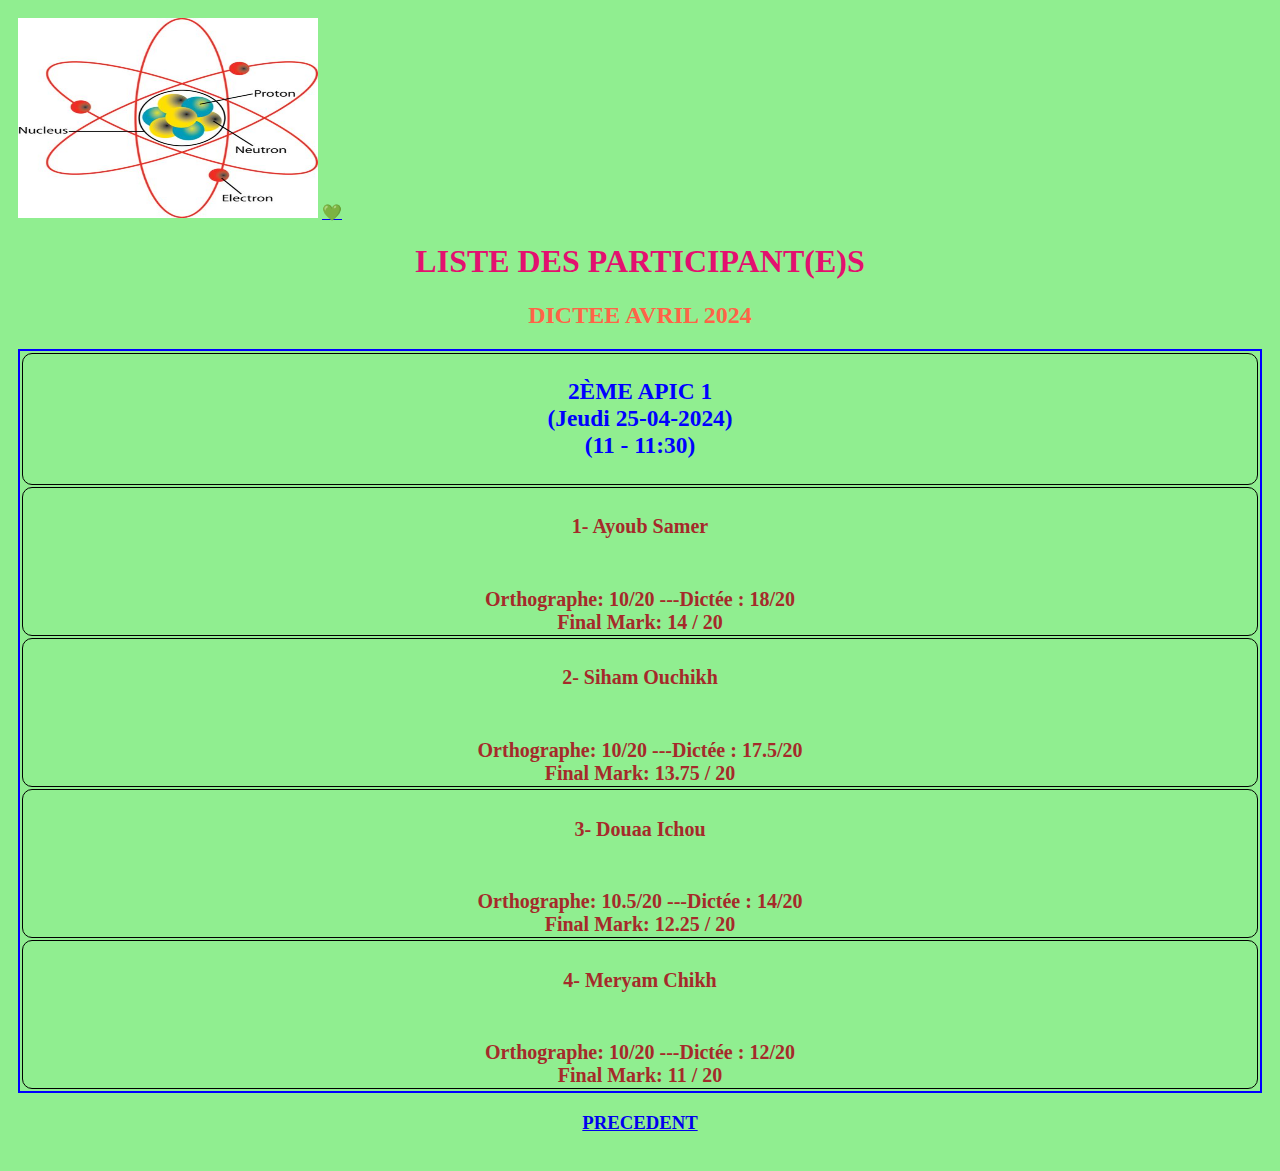
<file: deuxiemeAPIC.html>
<!DOCTYPE html>
<html>
   
<head>
  <meta charset="UTF-8">
  <meta name="viewport" content="width=device-width, initial-scale=1.0">
  <title>Formation Continue💚</title>
  <link rel="stylesheet" href="styles.css">
  <link rel=”stylesheet” href=”https://maxcdn.bootstrapcdn.com/bootstrap/4.0.0/css/bootstrap.min.css”rel=”nofollow” integrity=”sha384-Gn5384xqQ1aoWXA+058RXPxPg6fy4IWvTNh0E263XmFcJlSAwiGgFAW/dAiS6JXm” crossorigin=”anonymous”>
  <img src="nucleus.jpeg" class="right" width="300" height="200px">
  <a href="https://byjus.com/biology/the-nucleus/">💚</a>
</head>

<body>
    <style>
        
        body{
            background-color: lightgreen;
        }
table, th, td {
  border:2px solid blue;
  height: 40px;
  color: brown;
  font-weight: bolder;
  font-family: 'Times New Roman', Times, serif;
  font-size: 20px;
}

th {
    color: blue;
    text-align: left;
    
}
td {
    text-align: center;
    width: 40px;
    color: brown;
   
}


th, td {
  border: 1px solid black;
  border-radius: 10px;
}
</style>

<h1>LISTE DES PARTICIPANT(E)S</h1>
<h2> DICTEE AVRIL 2024 </h2>

<table style="width:100%">
  <tr>
    <th><h3>2ÈME APIC 1 <br>(Jeudi 25-04-2024)<br> (11 - 11:30)</h3></th> 
   
  </tr>
  <tr>
    <td><h4>1- Ayoub Samer </h4><br> Orthographe: 10/20 ---Dictée : 18/20 <br>  Final Mark: 14 / 20 </td> 
   
  </tr>
  <tr>
    
   <td><h4>2- Siham Ouchikh  </h4><br> Orthographe: 10/20 ---Dictée : 17.5/20 <br>  Final Mark: 13.75 / 20 </td>
   
  </tr>
  <tr>
    <td><h4>3- Douaa Ichou </h4><br> Orthographe: 10.5/20 ---Dictée : 14/20 <br>  Final Mark: 12.25 / 20 </td>
    
  </tr>
  <tr>
    <td><h4>4- Meryam Chikh </h4><br> Orthographe: 10/20 ---Dictée : 12/20 <br>  Final Mark: 11 / 20 </td>
    
  </tr>
  
  
</table>
</body>

<a href="index.html"><h3>PRECEDENT</h3></a>
   
   </html>
</file>
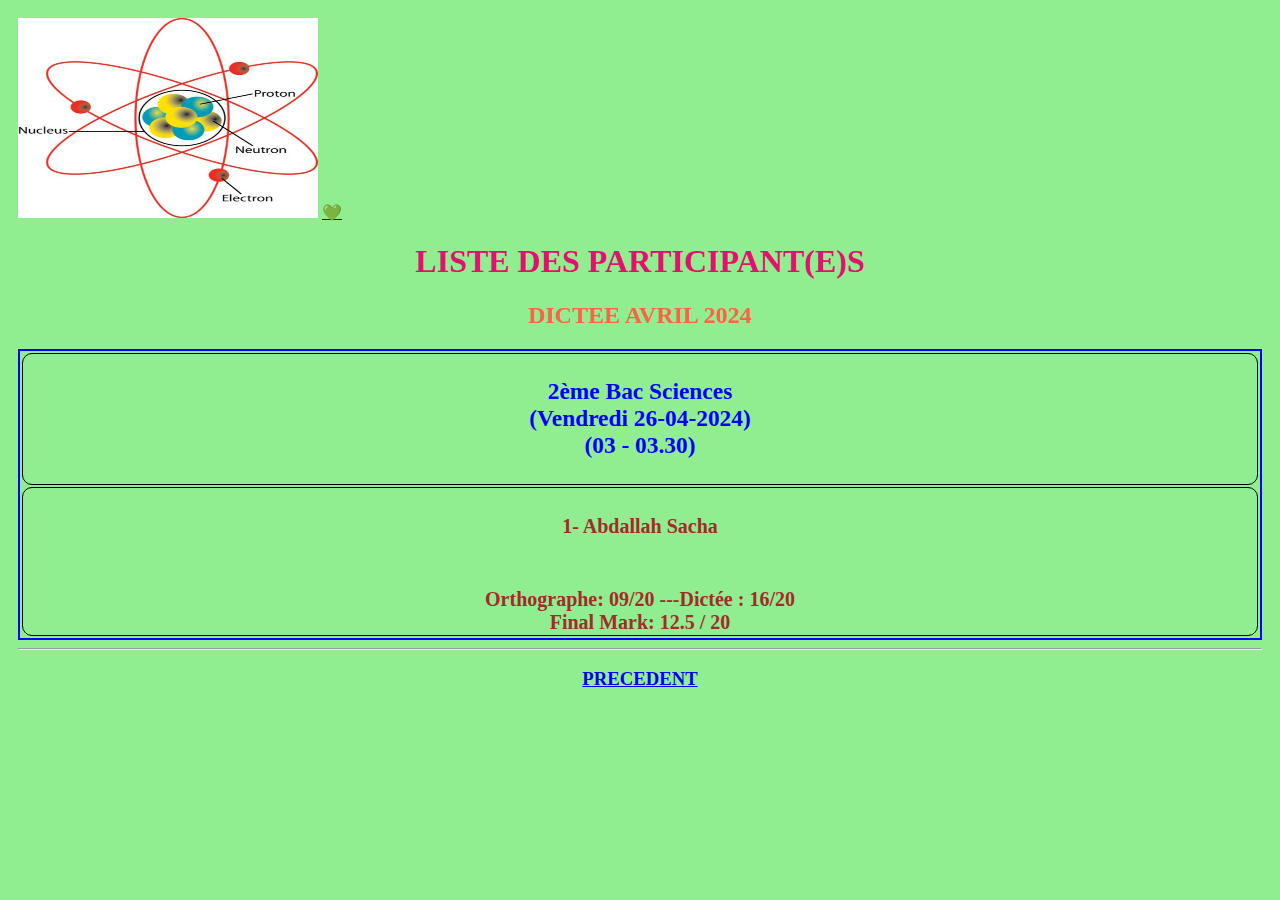
<file: deuxiemeBAC.html>
<!DOCTYPE html>
<html>
   
<head>
  <meta charset="UTF-8">
  <meta name="viewport" content="width=device-width, initial-scale=1.0">
  <title>Formation Continue💚</title>
  <link rel="stylesheet" href="styles.css">
  <link rel=”stylesheet” href=”https://maxcdn.bootstrapcdn.com/bootstrap/4.0.0/css/bootstrap.min.css”rel=”nofollow” integrity=”sha384-Gn5384xqQ1aoWXA+058RXPxPg6fy4IWvTNh0E263XmFcJlSAwiGgFAW/dAiS6JXm” crossorigin=”anonymous”>
  <img src="nucleus.jpeg" class="right" width="300" height="200px">
  <a href="https://byjus.com/biology/the-nucleus/">💚</a>
</head>

<body>
    <style>
        
        body{
            background-color: lightgreen;
        }
   
table, th, td {
  border:2px solid blue;
  height: 40px;
  color: brown;
  font-weight: bolder;
  font-family: 'Times New Roman', Times, serif;
  font-size: 20px;
}

th {
    color: blue;
    text-align: left;
    
}
td {
    text-align: center;
    width: 40px;
    color: brown;
   
}


th, td {
  border: 1px solid black;
  border-radius: 10px;
}
</style>



<h1>LISTE DES PARTICIPANT(E)S</h1>
<h2> DICTEE AVRIL 2024 </h2>

<table style="width:100%">
  <tr>
    
    <th><h3>2ème Bac Sciences <br>(Vendredi 26-04-2024)<br> (03 - 03.30)</h3></th> 
   
  </tr>
  <tr>
   <td><h4>1- Abdallah Sacha </h4><br> Orthographe: 09/20 ---Dictée : 16/20 <br>  Final Mark: 12.5 / 20 </td>
  </tr>
 
  
  
  
</table>
</body>
<hr>
<a href="index.html"><h3>PRECEDENT</h3></a>
  
   </html>
</file>
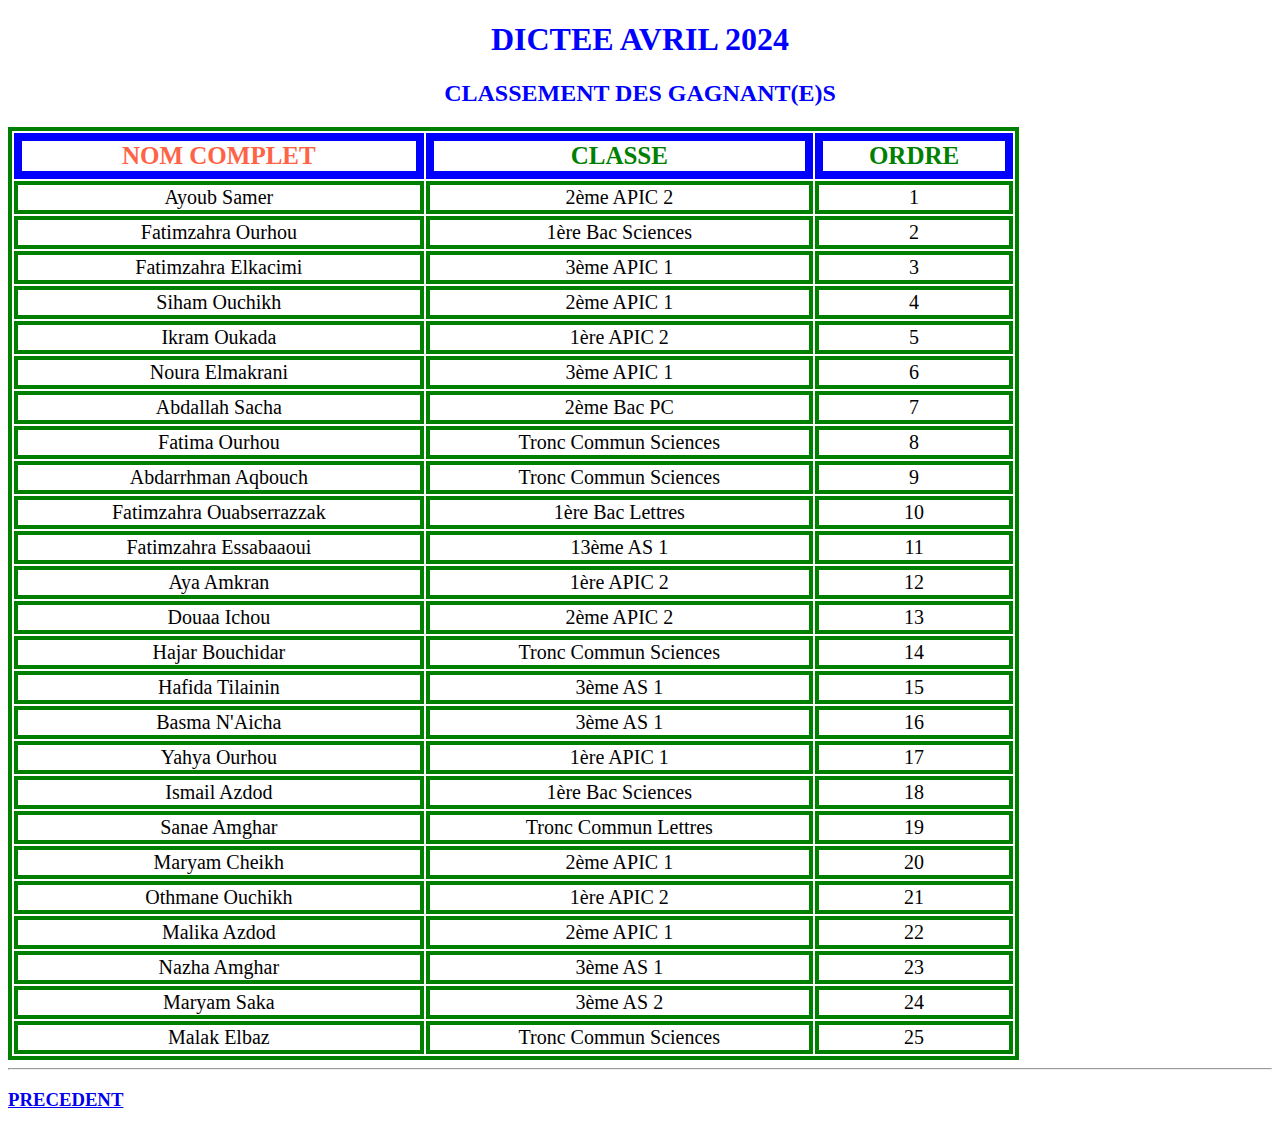
<file: dictee.html>
<!DOCTYPE html>
<html>
<style>
h1 {
    text-align: center;
    color: blue;
}

h2 {
    text-align: center;
    color: blue;
}
table, th, td {
  border:4px solid green;
  text-align: center;
}

th {
    color: green;
    border:8px solid blue;
    font-size: 25px;
}

td {
    font-size: 20px;;
}

.titre {
    color: tomato;
    font-size: 25px;
    font-weight: bolder;
}
</style>
<body>
<h1>DICTEE AVRIL 2024</h1>
<h2>CLASSEMENT DES GAGNANT(E)S</h2>

<table style="width:80%">
  <tr>
    <th class="titre">NOM COMPLET</th>
    <th>CLASSE</th>
    <th>ORDRE</th>
  </tr>
  <tr>
    <td>Ayoub Samer</td>
    <td>2ème APIC 2</td>
    <td>1</td>
  </tr>
  <tr>
    <td>Fatimzahra Ourhou</td>
    <td>1ère Bac Sciences</td>
    <td>2</td>
  </tr>
  <tr>
    <td>Fatimzahra Elkacimi</td>
    <td>3ème APIC 1</td>
    <td>3</td>
  </tr>
  <tr>
    <td>Siham Ouchikh</td>
    <td>2ème APIC 1</td>
    <td>4</td>
  </tr>
  <tr>
    <td>Ikram Oukada</td>
    <td>1ère APIC 2</td>
    <td>5</td>
  </tr>
  <tr>
    <td>Noura Elmakrani</td>
    <td>3ème APIC 1</td>
    <td>6</td>
  </tr>
  <tr>
    <td>Abdallah Sacha</td>
    <td>2ème Bac PC</td>
    <td>7</td>
  </tr>
  <tr>
    <td>Fatima Ourhou</td>
    <td>Tronc Commun Sciences</td>
    <td>8</td>
  </tr>
  <tr>
    <td>Abdarrhman Aqbouch</td>
    <td>Tronc Commun Sciences</td>
    <td>9</td>
  </tr>
  <tr>
    <td>Fatimzahra Ouabserrazzak</td>
    <td>1ère Bac Lettres</td>
    <td>10</td>
  </tr>
  <tr>
    <td>Fatimzahra Essabaaoui</td>
    <td>13ème AS 1</td>
    <td>11</td>
  </tr>
  <tr>
    <td>Aya Amkran</td>
    <td>1ère APIC 2</td>
    <td>12</td>
  </tr>
  <tr>
    <td>Douaa Ichou</td>
    <td>2ème APIC 2</td>
    <td>13</td>
  </tr>
  <tr>
    <td>Hajar Bouchidar</td>
    <td>Tronc Commun Sciences</td>
    <td>14</td>
  </tr>
  <td>Hafida Tilainin</td>
  <td>3ème AS 1</td>
  <td>15</td>
</tr>
<tr>
  <td>Basma N'Aicha</td>
  <td>3ème AS 1</td>
  <td>16</td>
</tr>
<tr>
  <td>Yahya Ourhou</td>
  <td>1ère APIC 1</td>
  <td>17</td>
</tr>
<tr>
  <td>Ismail Azdod</td>
  <td>1ère Bac Sciences</td>
  <td>18</td>
</tr>
<tr>
  <td>Sanae Amghar</td>
  <td>Tronc Commun Lettres</td>
  <td>19</td>
</tr>
<tr>
  <td>Maryam Cheikh</td>
  <td>2ème APIC 1</td>
  <td>20</td>
</tr>
<tr>
<td>Othmane Ouchikh</td>
<td>1ère APIC 2</td>
<td>21</td>
</tr>
<tr>
<td>Malika Azdod</td>
<td>2ème APIC 1</td>
<td>22</td>
</tr>
<tr>
 <td>Nazha Amghar</td>
<td>3ème AS 1</td>
<td>23</td>
    </tr>
    <tr>
<td>Maryam Saka</td>
<td>3ème AS 2</td>
<td>24</td>
    </tr>
    <tr>
<td>Malak Elbaz</td>
<td>Tronc Commun Sciences</td>
<td>25</td>
            </tr>
</table>

<hr>
<a href="index.html"><h3>PRECEDENT</h3></a>

</body>
</html>
</file>
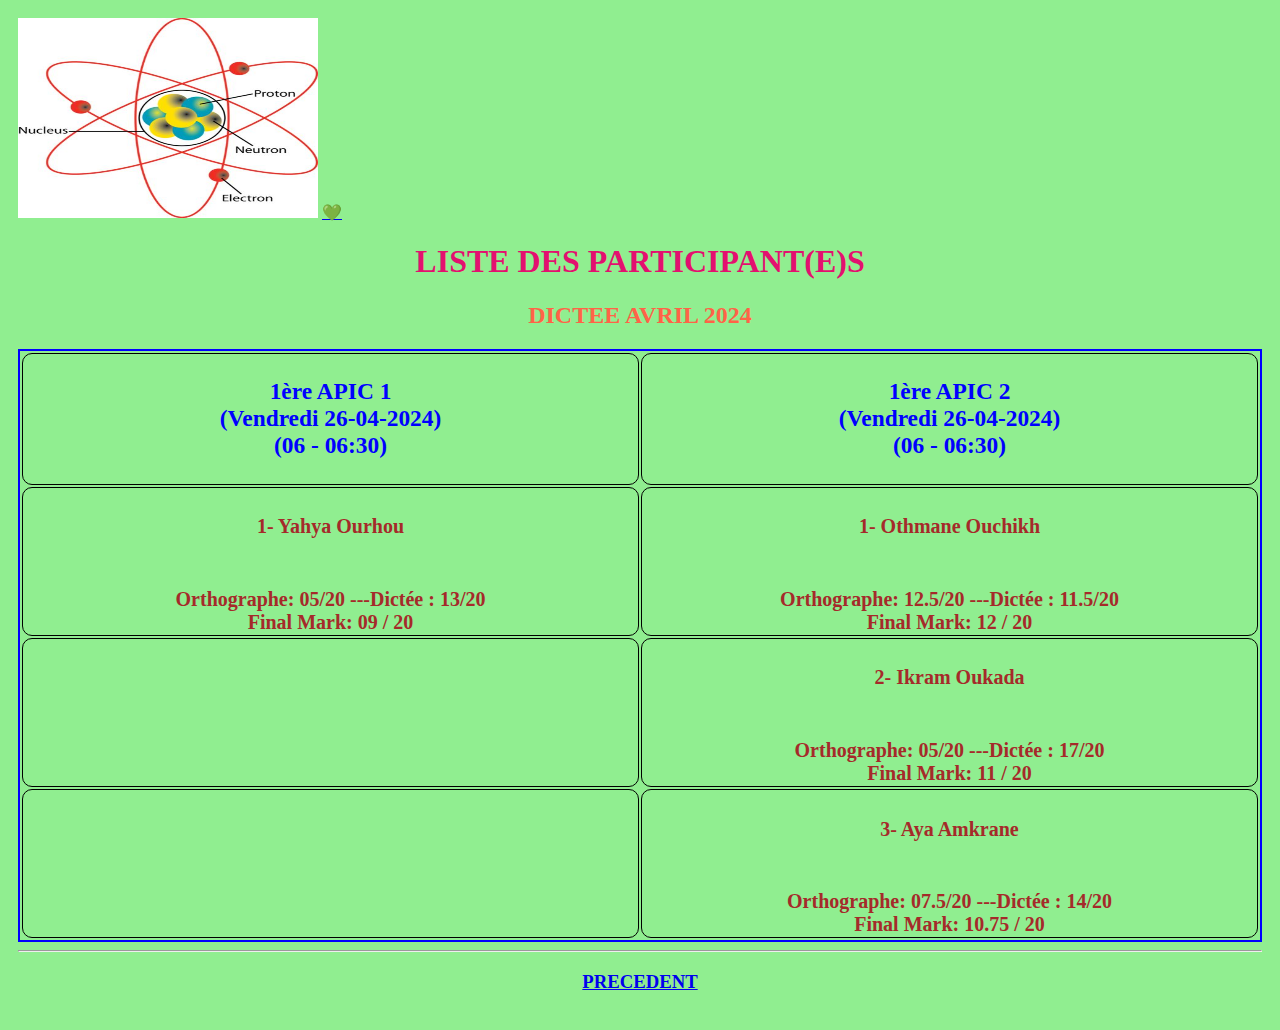
<file: premiereAPIC.html>
<!DOCTYPE html>
<html>
   
<head>
  <meta charset="UTF-8">
  <meta name="viewport" content="width=device-width, initial-scale=1.0">
  <title>Formation Continue💚</title>
  <link rel="stylesheet" href="styles.css">
  <link rel=”stylesheet” href=”https://maxcdn.bootstrapcdn.com/bootstrap/4.0.0/css/bootstrap.min.css”rel=”nofollow” integrity=”sha384-Gn5384xqQ1aoWXA+058RXPxPg6fy4IWvTNh0E263XmFcJlSAwiGgFAW/dAiS6JXm” crossorigin=”anonymous”>
  <img src="nucleus.jpeg" class="right" width="300" height="200px">
  <a href="https://byjus.com/biology/the-nucleus/">💚</a>
   
</head>

<body>
    <style>
        
        body{
            background-color: lightgreen;
        }
   
table, th, td {
  border:2px solid blue;
  height: 40px;
  color: brown;
  font-weight: bolder;
  font-family: 'Times New Roman', Times, serif;
  font-size: 20px;
}

th {
    color: blue;
    text-align: left;
    
}
td {
    text-align: center;
    width: 40px;
    color: brown;
    
}


th, td {
  border: 1px solid black;
  border-radius: 10px;
}
</style>

<h1>LISTE DES PARTICIPANT(E)S</h1>
<h2> DICTEE AVRIL 2024 </h2>

<table style="width:100%">
  <tr>
    <th><h3>1ère APIC 1 <br>(Vendredi 26-04-2024)<br> (06 - 06:30)</h3></th>
    <th><h3>1ère APIC 2 <br>(Vendredi 26-04-2024)<br> (06 - 06:30)</h3></th> 
   
  </tr>
  <tr>
    <td><h4>1- Yahya Ourhou </h4><br> Orthographe: 05/20 ---Dictée : 13/20 <br>  Final Mark: 09 / 20 </td>
    <td><h4>1- Othmane Ouchikh </h4><br> Orthographe: 12.5/20 ---Dictée : 11.5/20 <br>  Final Mark: 12 / 20 </td> 
   
  </tr>
  <tr>
    <td></td>
    <td><h4>2- Ikram Oukada </h4><br> Orthographe: 05/20 ---Dictée : 17/20 <br>  Final Mark: 11 / 20 </td>
   
  </tr>
  <tr>
    <td></td>
    <td> <h4>3- Aya Amkrane </h4><br> Orthographe: 07.5/20 ---Dictée : 14/20 <br>  Final Mark: 10.75 / 20 </td>
    
  </tr>

   
</table>
   </body>
<hr>
<a href="index.html"><h3>PRECEDENT</h3></a>
      
</html>
</file>
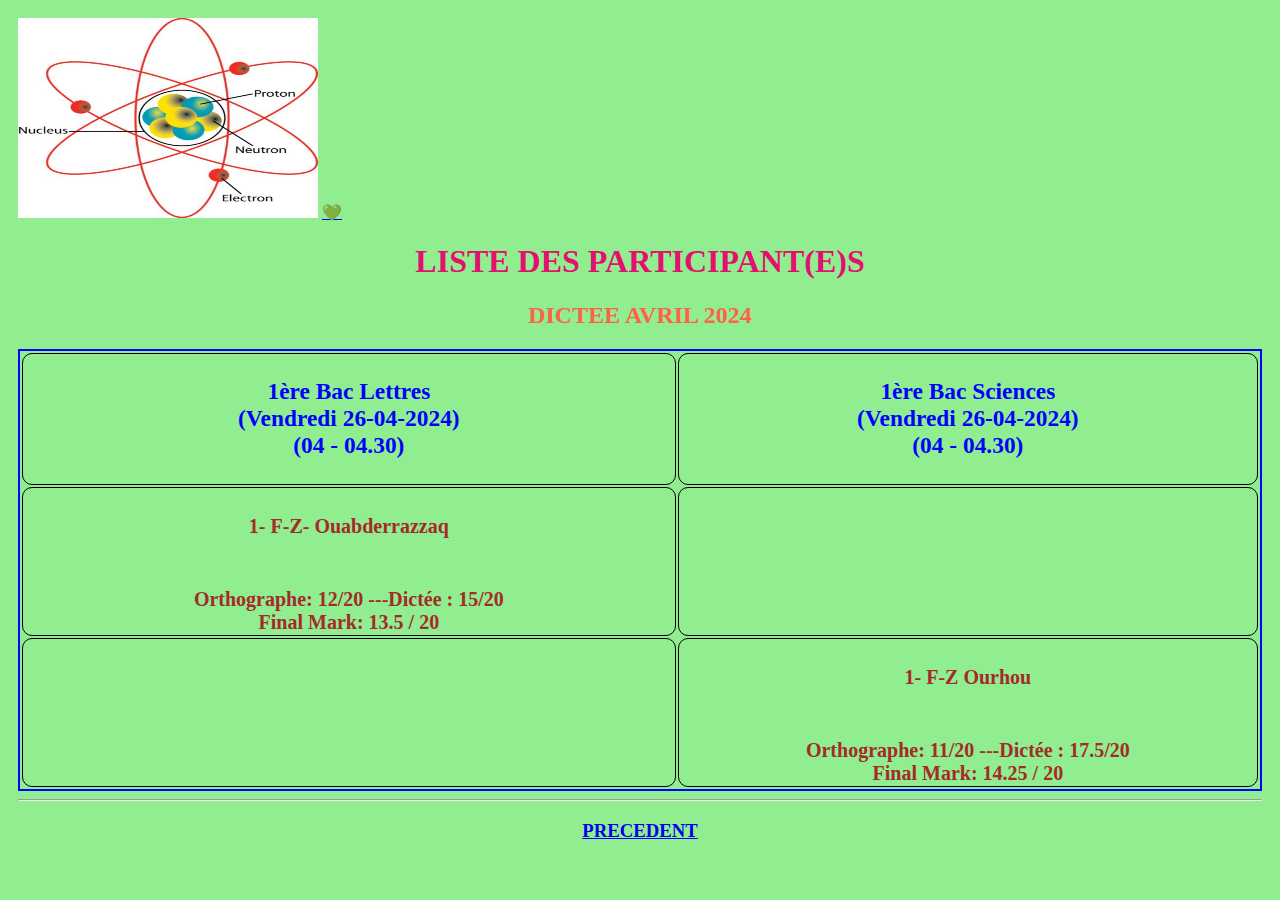
<file: premiereBAC.html>
<!DOCTYPE html>
<html>
   
<head>
  <meta charset="UTF-8">
  <meta name="viewport" content="width=device-width, initial-scale=1.0">
  <title>Formation Continue💚</title>
  <link rel="stylesheet" href="styles.css">
  <link rel=”stylesheet” href=”https://maxcdn.bootstrapcdn.com/bootstrap/4.0.0/css/bootstrap.min.css”rel=”nofollow” integrity=”sha384-Gn5384xqQ1aoWXA+058RXPxPg6fy4IWvTNh0E263XmFcJlSAwiGgFAW/dAiS6JXm” crossorigin=”anonymous”>
  <img src="nucleus.jpeg" class="right" width="300" height="200px">
  <a href="https://byjus.com/biology/the-nucleus/">💚</a>
   
</head>

<body>
    <style>
        
        body{
            background-color: lightgreen;
        }

table, th, td {
  border:2px solid blue;
  height: 40px;
  color: brown;
  font-weight: bolder;
  font-family: 'Times New Roman', Times, serif;
  font-size: 20px;
}

th {
    color: blue;
    text-align: left;
    
}
td {
    text-align: center;
    width: 40px;
    color: brown;
    
}


th, td {
  border: 1px solid black;
  border-radius: 10px;
}
</style>


<h1>LISTE DES PARTICIPANT(E)S</h1>
<h2> DICTEE AVRIL 2024 </h2>

<table style="width:100%">
  <tr>
    <th><h3>1ère Bac Lettres <br>(Vendredi 26-04-2024)<br> (04 - 04.30)</h3></th>
    <th><h3>1ère Bac Sciences <br>(Vendredi 26-04-2024)<br> (04 - 04.30)</h3></th> 
   
  </tr>
  <tr>
    <td><h4>1- F-Z- Ouabderrazzaq </h4><br> Orthographe: 12/20 ---Dictée : 15/20 <br>  Final Mark: 13.5 / 20 </td>
    <td></td> 
   
  </tr>
  <tr>
    <td></td>
    <td><h4>1- F-Z Ourhou </h4><br> Orthographe: 11/20 ---Dictée : 17.5/20 <br>  Final Mark: 14.25 / 20 </td>
   
  </tr>
  
  
  
</table>
</body>
<hr>
<a href="index.html"><h3>PRECEDENT</h3></a>
   
   </html>
</file>
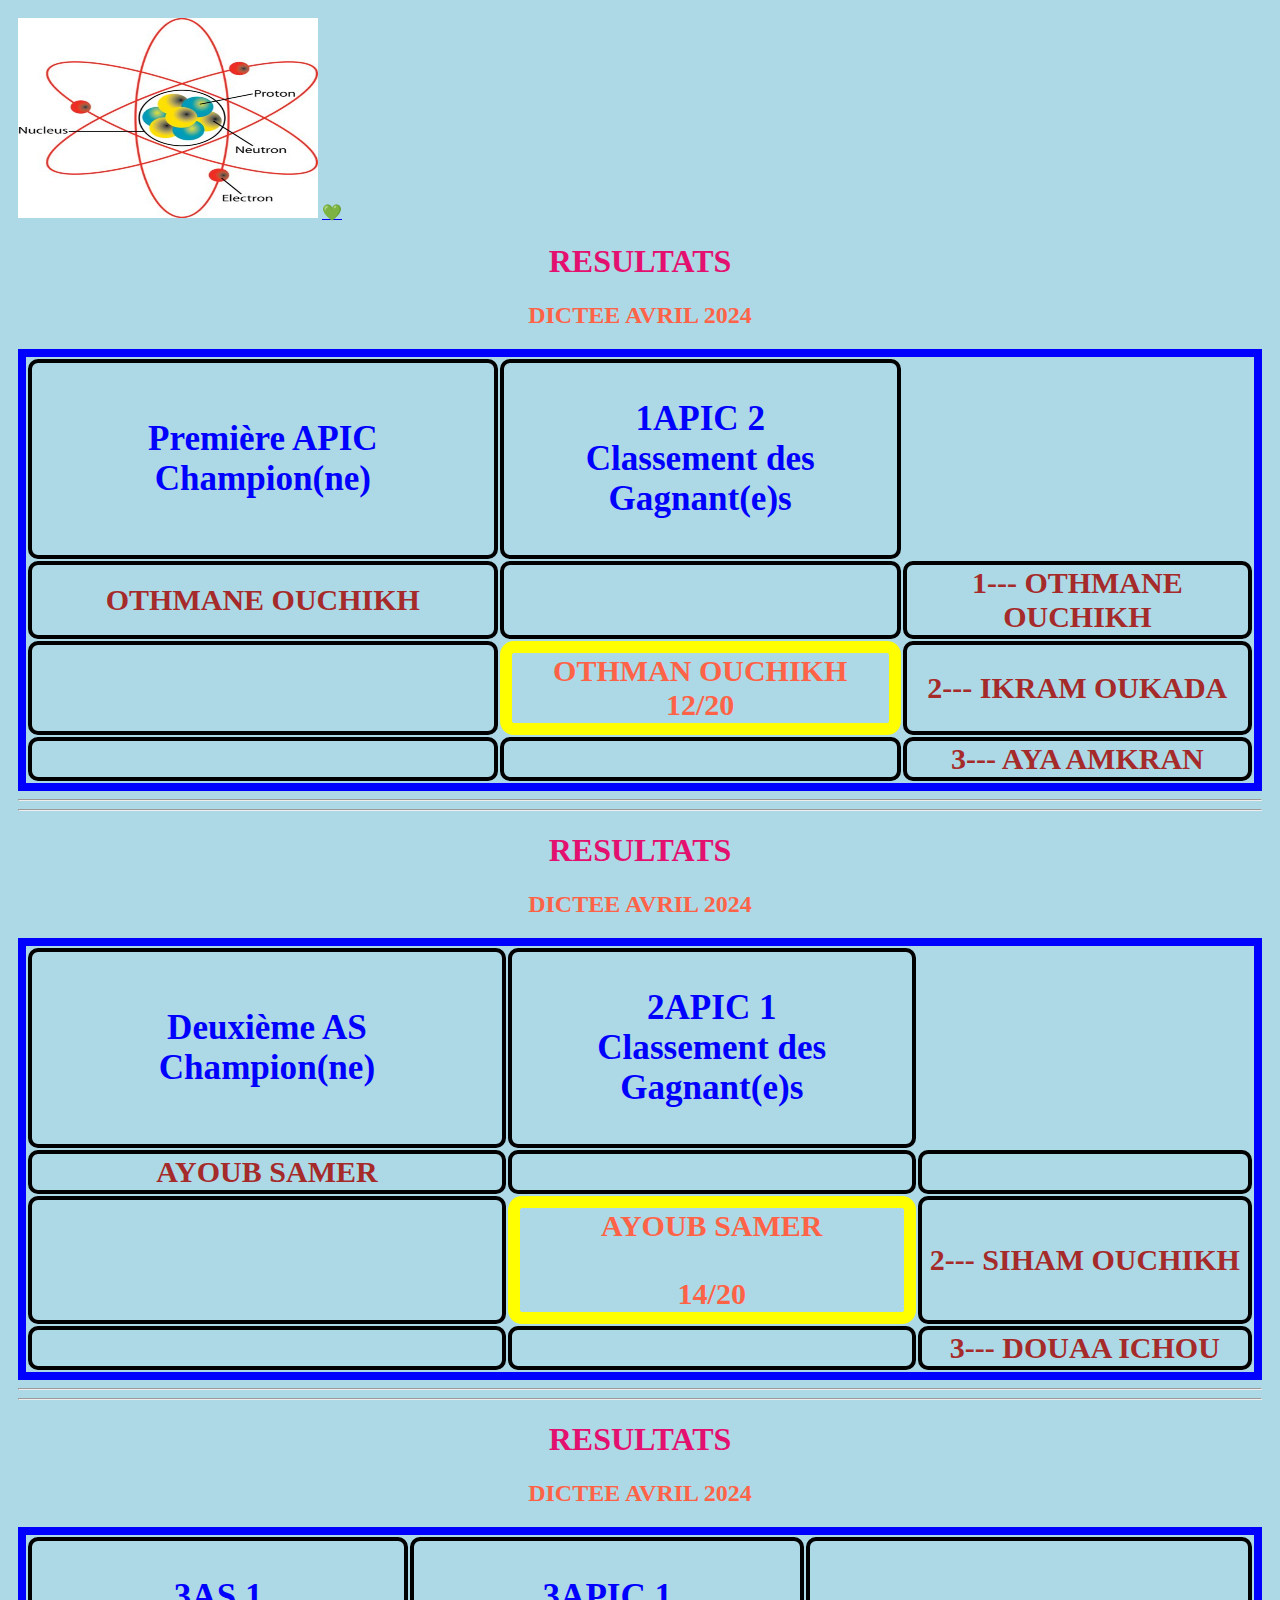
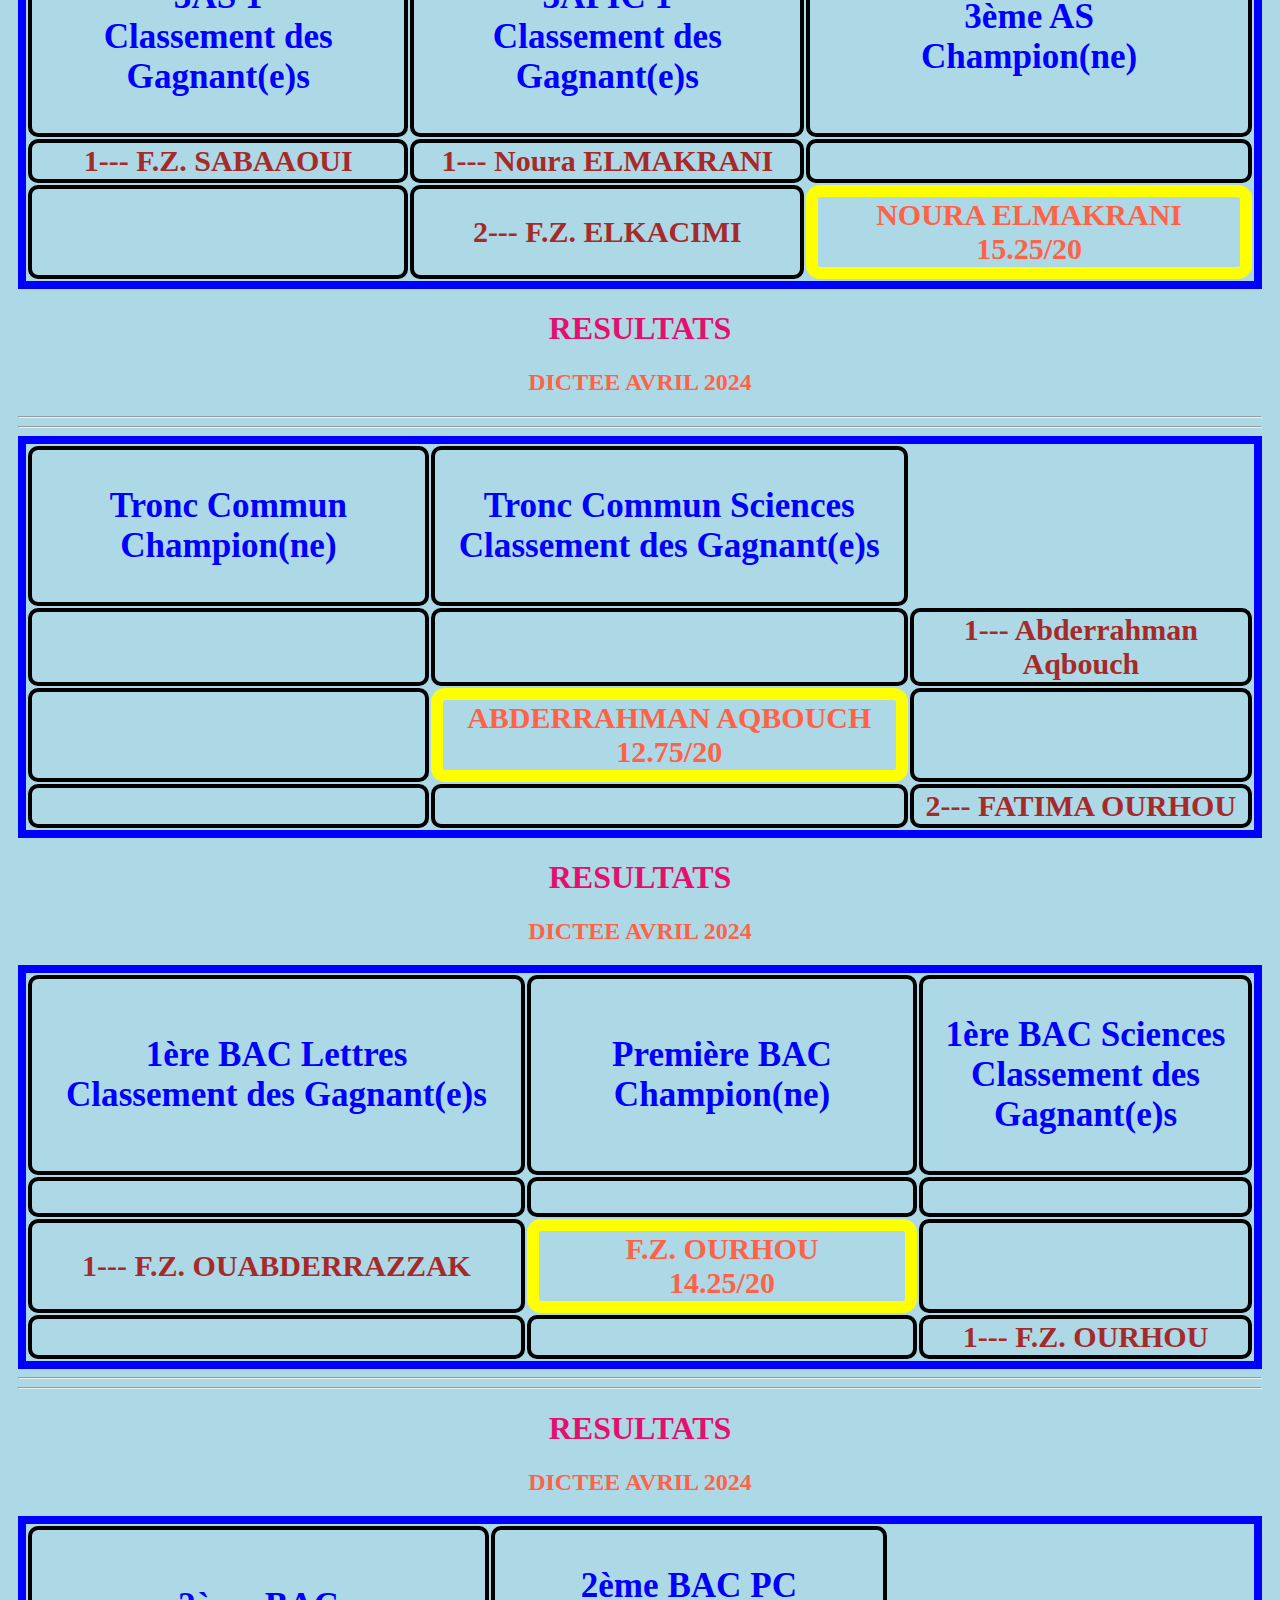
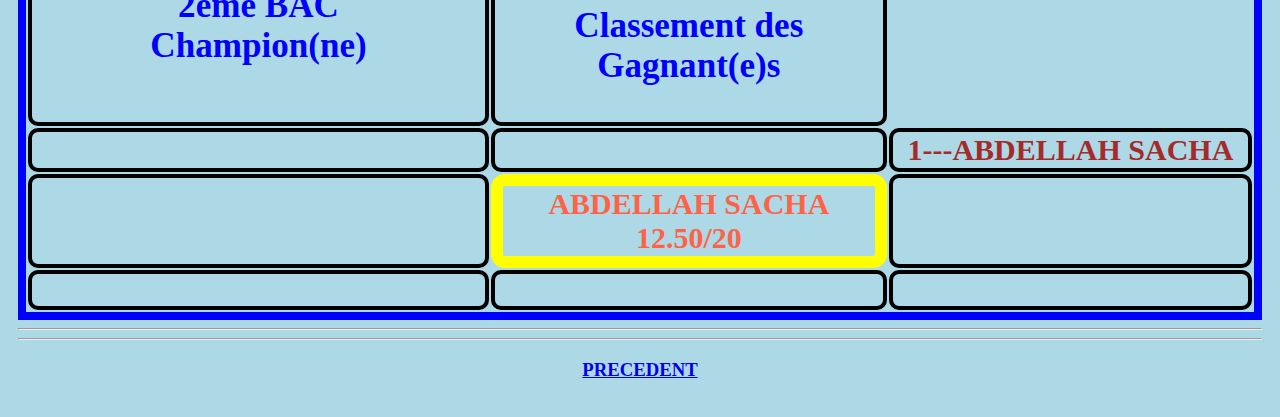
<file: resultats.html>
<!DOCTYPE html>
<html>
   
<head>
  <meta charset="UTF-8">
  <meta name="viewport" content="width=device-width, initial-scale=1.0">
  <title>Formation Continue💚</title>
  <link rel="stylesheet" href="styles.css">
  <link rel=”stylesheet” href=”https://maxcdn.bootstrapcdn.com/bootstrap/4.0.0/css/bootstrap.min.css”rel=”nofollow” integrity=”sha384-Gn5384xqQ1aoWXA+058RXPxPg6fy4IWvTNh0E263XmFcJlSAwiGgFAW/dAiS6JXm” crossorigin=”anonymous”>
  <img src="nucleus.jpeg" class="right" width="300" height="200px">
  <a href="https://byjus.com/biology/the-nucleus/">💚</a>
</head>

<body>
    <style>
        
        body{
            background-color: lightblue;
        }
table, th, td {
  border:8px solid blue;
  height: 40px;
  color: brown;
  font-weight: bolder;
  font-family: 'Times New Roman', Times, serif;
  font-size: 30px;
}

th {
    color: blue;
    text-align: center;
    
}
td {
    text-align: center;
    width: 40px;
    color: brown;
}


th, td {
    text-align: center;
  border: 4px solid black;
  border-radius: 10px;
}
.yes{
   color:tomato;
    border: 12px solid yellow;
  border-radius: 14px;
}
</style>


   <h1>RESULTATS</h1>
<h2> DICTEE AVRIL 2024 </h2>

<table style="width:100%">
  <tr>
    
    <th><h3>Première APIC<br> Champion(ne)</h3></th>
    <th><h3>1APIC 2 <br>Classement des Gagnant(e)s</h3></th> 
  
   
  </tr>
  <tr>
    <td>OTHMANE OUCHIKH </td>
    <td></td> 
    <td>1--- OTHMANE OUCHIKH</td> 
     
  </tr>
  <tr>
    <td></td>
    <td class="yes">OTHMAN OUCHIKH <br> 12/20</td> 
    <td>2--- IKRAM OUKADA</td> 
  </tr>
  <tr>
    <td> </td>
    <td></td>
    <td>3--- AYA AMKRAN</td> 
  </tr>
</table>
    <hr>
   <hr>
   <h1>RESULTATS</h1>
<h2> DICTEE AVRIL 2024 </h2>

<table style="width:100%">
  <tr>
    
    <th><h3>Deuxième AS<br> Champion(ne)</h3></th>
    <th><h3>2APIC 1<br>Classement des Gagnant(e)s</h3></th> 
  
   
  </tr>
  <tr>
    <td>AYOUB SAMER </td>
    <td></td> 
    <td></td> 
     
  </tr>
  <tr>
    <td></td>
    <td class="yes">AYOUB SAMER <br>  <br> 14/20</td> 
    <td>2--- SIHAM OUCHIKH</td> 
  </tr>
  <tr>
    <td> </td>
    <td></td>
    <td>3--- DOUAA ICHOU</td> 
  </tr>
  
</table>
   <hr>
   <hr>
   
   <h1>RESULTATS</h1>
<h2> DICTEE AVRIL 2024 </h2>

<table style="width:100%">
  <tr>
    <th><h3>3AS 1 <br> Classement des Gagnant(e)s<br> </h3></th>
    <th><h3>3APIC 1 <br>Classement des Gagnant(e)s</h3></th>
    <th><h3>3ème AS<br> Champion(ne)</h3></th>
   
  </tr>
  <tr>
    <td>1--- F.Z. SABAAOUI </td>
    <td>1--- Noura ELMAKRANI</td> 
     <td></td> 
  </tr>
  <tr>
    <td></td>
    <td>2--- F.Z. ELKACIMI</td> 
   
    <td class="yes">NOURA ELMAKRANI <br> 15.25/20</td> 
  </tr>
 
</table>
    <h1>RESULTATS</h1>
<h2> DICTEE AVRIL 2024 </h2>

<table style="width:100%">
  <tr>
   
    <th><h3>Tronc Commun<br> Champion(ne)</h3></th>
    <th><h3>Tronc Commun Sciences<br>Classement des Gagnant(e)s</h3></th> 
  
   
  </tr>
  <tr>
    <td> </td>
    <td></td> 
    <td>1--- Abderrahman Aqbouch</td> 
     
  </tr>
  <tr>
    <td></td>
    <td class="yes">ABDERRAHMAN AQBOUCH <br> 12.75/20</td> 
    <td></td> 
  </tr>
  <tr>
    <td> </td>
    <td></td>
    <td>2--- FATIMA OURHOU</td> 
  </tr>
    <hr>
   <hr>
</table>
    <h1>RESULTATS</h1>
<h2> DICTEE AVRIL 2024 </h2>

<table style="width:100%">
  <tr>
    <th><h3>1ère BAC Lettres <br> Classement des Gagnant(e)s<br> </h3></th>
    <th><h3>Première BAC<br> Champion(ne)</h3></th>
    <th><h3>1ère BAC Sciences<br>Classement des Gagnant(e)s</h3></th> 
  
   
  </tr>
  <tr>
    <td></td>
    <td></td> 
    <td></td> 
     
  </tr>
  <tr>
    <td>1--- F.Z. OUABDERRAZZAK </td>
    <td class="yes">F.Z. OURHOU <br> 14.25/20</td> 
    <td></td> 
  </tr>
  <tr>
    <td> </td>
    <td></td>
    <td>1--- F.Z. OURHOU</td> 
  </tr>
</table>
    <hr>
   <hr>

    <h1>RESULTATS</h1>
<h2> DICTEE AVRIL 2024 </h2>

<table style="width:100%">
  <tr>
   
    <th><h3>2ème BAC<br> Champion(ne)</h3></th>
    <th><h3>2ème BAC PC<br>Classement des Gagnant(e)s</h3></th> 
  
   
  </tr>
  <tr>
    <td></td>
    <td></td> 
    <td>1---ABDELLAH SACHA</td> 
     
  </tr>
  <tr>
    <td></td>
    <td class="yes">ABDELLAH SACHA <br> 12.50/20</td> 
    <td></td> 
  </tr>
  <tr>
    <td> </td>
    <td></td>
    <td></td> 
  </tr>
   </table>
    <hr>
   

</body>
<hr>
<a href="index.html"><h3>PRECEDENT</h3></a>
   
   </html>
</file>
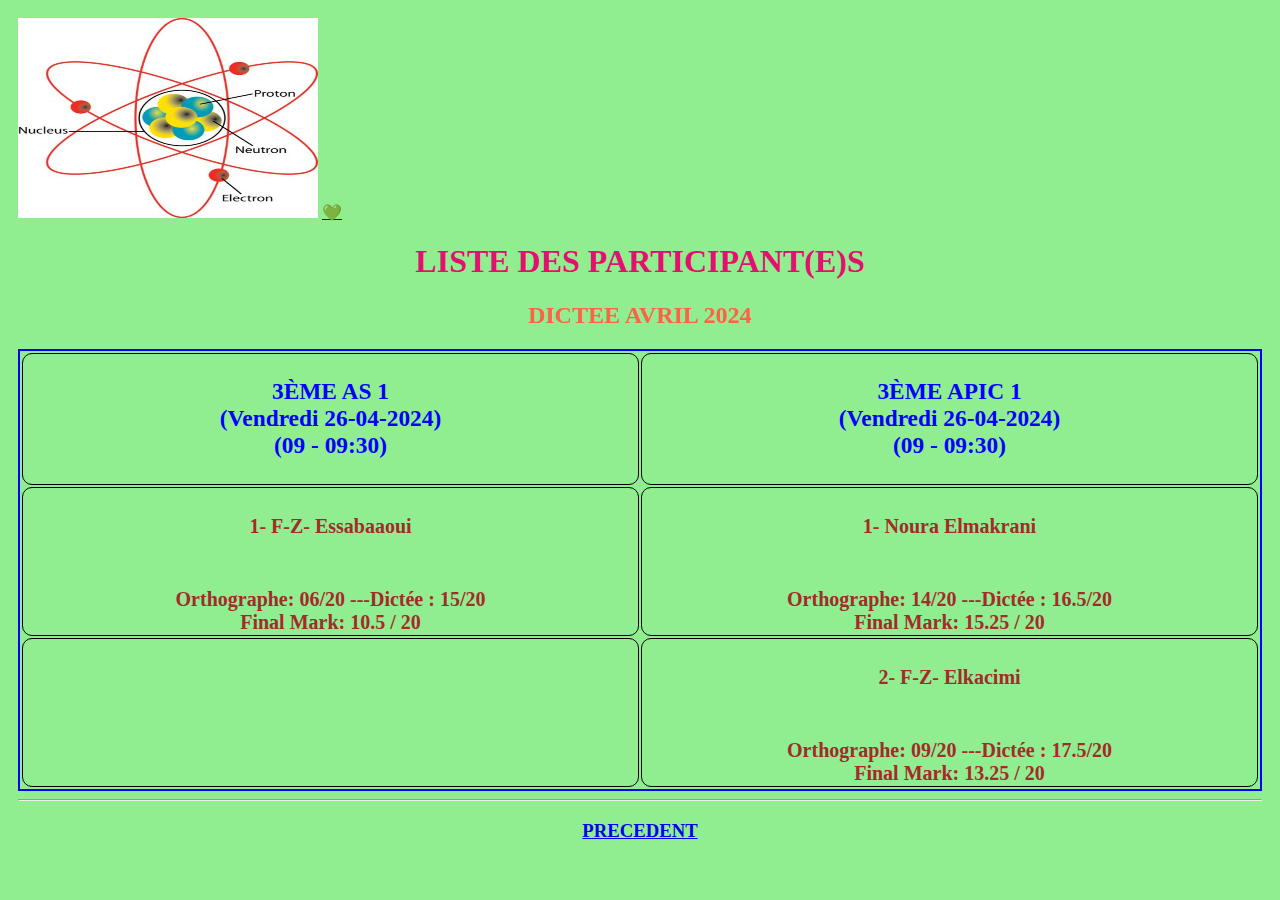
<file: troisiemeAS.html>
<!DOCTYPE html>
<html>
   
<head>
  <meta charset="UTF-8">
  <meta name="viewport" content="width=device-width, initial-scale=1.0">
  <title>Formation Continue💚</title>
  <link rel="stylesheet" href="styles.css">
  <link rel=”stylesheet” href=”https://maxcdn.bootstrapcdn.com/bootstrap/4.0.0/css/bootstrap.min.css”rel=”nofollow” integrity=”sha384-Gn5384xqQ1aoWXA+058RXPxPg6fy4IWvTNh0E263XmFcJlSAwiGgFAW/dAiS6JXm” crossorigin=”anonymous”>
  <img src="nucleus.jpeg" class="right" width="300" height="200px">
  <a href="https://byjus.com/biology/the-nucleus/">💚</a>
</head>

<body>
    <style>
        
        body{
            background-color: lightgreen;
        }

table, th, td {
  border:2px solid blue;
  height: 40px;
  color: brown;
  font-weight: bolder;
  font-family: 'Times New Roman', Times, serif;
  font-size: 20px;
}

th {
    color: blue;
    text-align: left;
    
}
td {
    text-align: center;
    width: 40px;
    color: brown;
}


th, td {
  border: 1px solid black;
  border-radius: 10px;
}
</style>

<h1>LISTE DES PARTICIPANT(E)S</h1>
<h2> DICTEE AVRIL 2024 </h2>

<table style="width:100%">
  <tr>
    <th><h3>3ÈME AS 1 <br>(Vendredi 26-04-2024)<br> (09 - 09:30)</h3></th>
    <th><h3>3ÈME APIC 1 <br>(Vendredi 26-04-2024)<br> (09 - 09:30)</h3></th> 
   
   
  </tr>
  <tr>
   <td><h4>1- F-Z- Essabaaoui </h4><br> Orthographe: 06/20 ---Dictée : 15/20 <br>  Final Mark: 10.5 / 20 </td>
  <td><h4>1- Noura Elmakrani </h4><br> Orthographe: 14/20 ---Dictée : 16.5/20 <br>  Final Mark: 15.25 / 20 </td>   
  </tr>
  <tr>
    <td></td>
      
  <td><h4>2- F-Z- Elkacimi </h4><br> Orthographe: 09/20 ---Dictée : 17.5/20 <br>  Final Mark: 13.25 / 20 </td>
   
  </tr>
 
  
  
</table>
</body>
<hr>
<a href="index.html"><h3>PRECEDENT</h3></a>
</html>
</file>
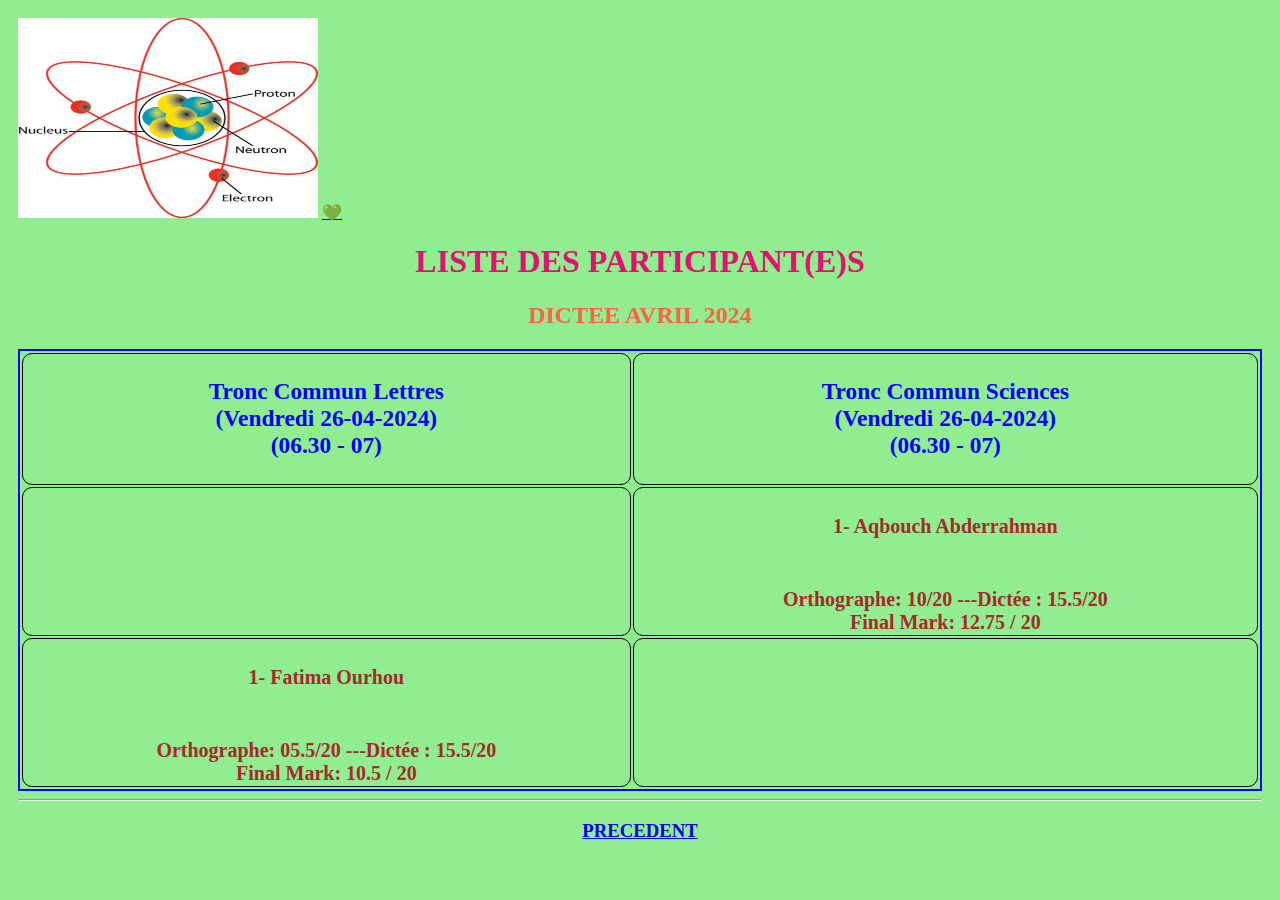
<file: TroncCommun.html>
<!DOCTYPE html>
<html>
   
<head>
  <meta charset="UTF-8">
  <meta name="viewport" content="width=device-width, initial-scale=1.0">
  <title>Formation Continue💚</title>
  <link rel="stylesheet" href="styles.css">
  <link rel=”stylesheet” href=”https://maxcdn.bootstrapcdn.com/bootstrap/4.0.0/css/bootstrap.min.css”rel=”nofollow” integrity=”sha384-Gn5384xqQ1aoWXA+058RXPxPg6fy4IWvTNh0E263XmFcJlSAwiGgFAW/dAiS6JXm” crossorigin=”anonymous”>
  <img src="nucleus.jpeg" class="right" width="300" height="200px">
  <a href="https://byjus.com/biology/the-nucleus/">💚</a>
</head>

<body>
    <style>
        
        body{
            background-color: lightgreen;
        }
 
table, th, td {
  border:2px solid blue;
  height: 40px;
  color: brown;
  font-weight: bolder;
  font-family: 'Times New Roman', Times, serif;
  font-size: 20px;
}

th {
    color: blue;
    text-align: left;
    
}
td {
    text-align: center;
    width: 40px;
    color: brown;
    
}


th, td {
  border: 1px solid black;
  border-radius: 10px;
}
</style>

<h1>LISTE DES PARTICIPANT(E)S</h1>
<h2> DICTEE AVRIL 2024 </h2>

<table style="width:100%">
  <tr>
    <th><h3>Tronc Commun Lettres <br>(Vendredi 26-04-2024)<br> (06.30 - 07)</h3></th>
    <th><h3>Tronc Commun Sciences <br>(Vendredi 26-04-2024)<br> (06.30 - 07)</h3></th> 
   
  </tr>
  <tr>
     <td></td>
   <td><h4>1- Aqbouch Abderrahman </h4><br> Orthographe: 10/20 ---Dictée : 15.5/20 <br>  Final Mark: 12.75 / 20 </td>
 
   
  </tr>
  <tr>
  <td><h4>1- Fatima Ourhou </h4><br> Orthographe: 05.5/20 ---Dictée : 15.5/20 <br>  Final Mark: 10.5 / 20 </td>
    <td></td>
  </tr>

 
</table>
</body>
<hr>
<a href="index.html"><h3>PRECEDENT</h3></a>
   
   </html>
</file>
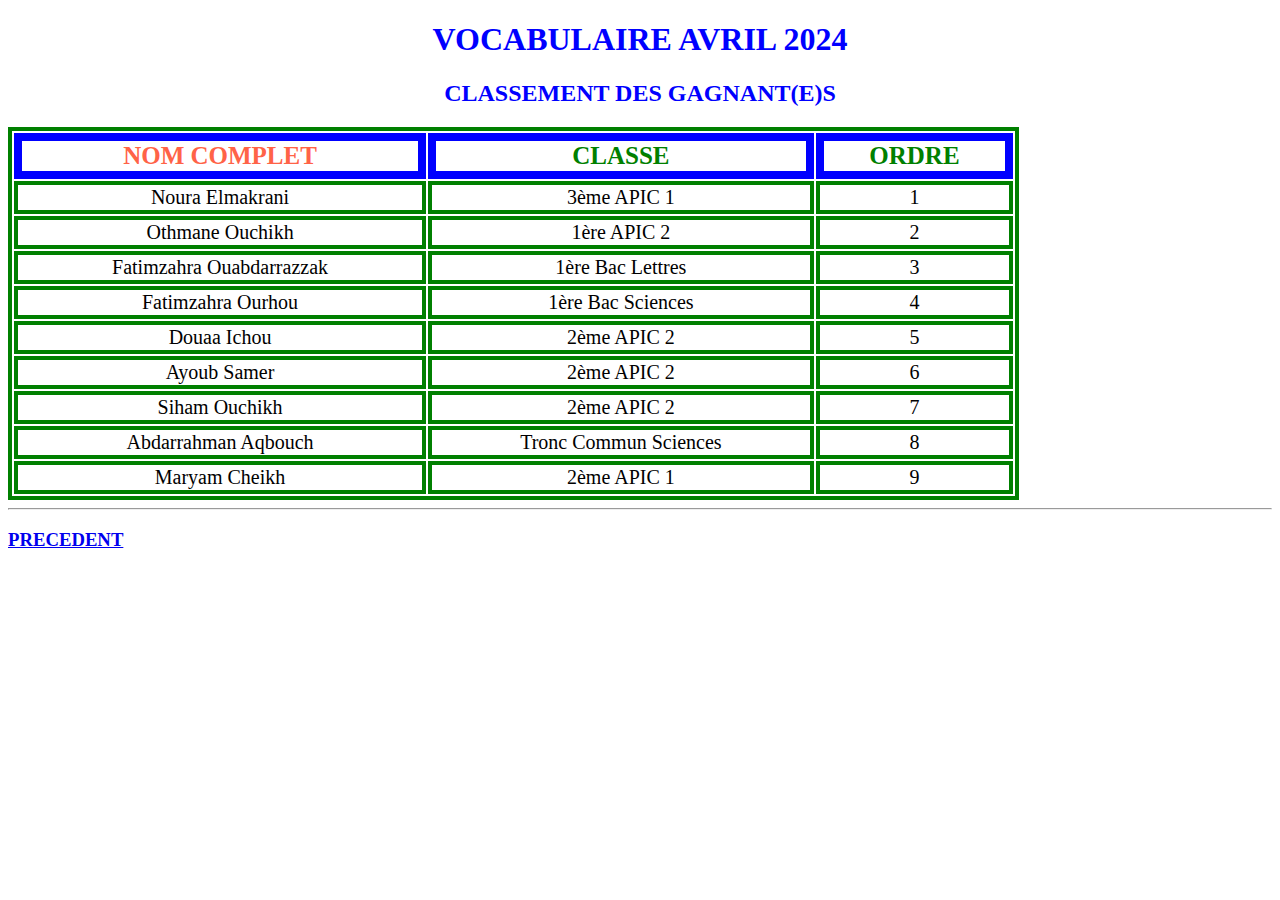
<file: vocabulaire.html>
<!DOCTYPE html>
<html>
<style>
h1 {
    text-align: center;
    color: blue;
}

h2 {
    text-align: center;
    color: blue;
}
table, th, td {
  border:4px solid green;
  text-align: center;
}

th {
    color: green;
    border:8px solid blue;
    font-size: 25px;
}

td {
    font-size: 20px;;
}

.titre {
    color: tomato;
    font-size: 25px;
    font-weight: bolder;
}
</style>
<body>
<h1>VOCABULAIRE AVRIL 2024</h1>
<h2>CLASSEMENT DES GAGNANT(E)S</h2>

<table style="width:80%">
  <tr>
    <th class="titre">NOM COMPLET</th>
    <th>CLASSE</th>
    <th>ORDRE</th>
  </tr>
  <tr>
    <td>Noura Elmakrani</td>
    <td>3ème APIC 1</td>
    <td>1</td>
  </tr>
  <tr>
    <td>Othmane Ouchikh</td>
    <td>1ère APIC 2</td>
    <td>2</td>
  </tr>
  <tr>
    <td>Fatimzahra Ouabdarrazzak</td>
    <td>1ère Bac Lettres</td>
    <td>3</td>
  </tr>
  <tr>
    <td>Fatimzahra Ourhou</td>
    <td>1ère Bac Sciences</td>
    <td>4</td>
  </tr>
  <tr>
    <td>Douaa Ichou</td>
    <td>2ème APIC 2</td>
    <td>5</td>
  </tr>
  <tr>
    <td>Ayoub Samer</td>
    <td>2ème APIC 2</td>
    <td>6</td>
  </tr>
  <tr>
    <td>Siham Ouchikh</td>
    <td>2ème APIC 2</td>
    <td>7</td>
  </tr>
  <tr>
    <td>Abdarrahman Aqbouch</td>
    <td>Tronc Commun Sciences</td>
    <td>8</td>
  </tr>
  <tr>
    <td>Maryam Cheikh</td>
    <td>2ème APIC 1</td>
    <td>9</td>
  </tr>
  
</table>

<hr>
<a href="index.html"><h3>PRECEDENT</h3></a>

</body>
</html>
</file>
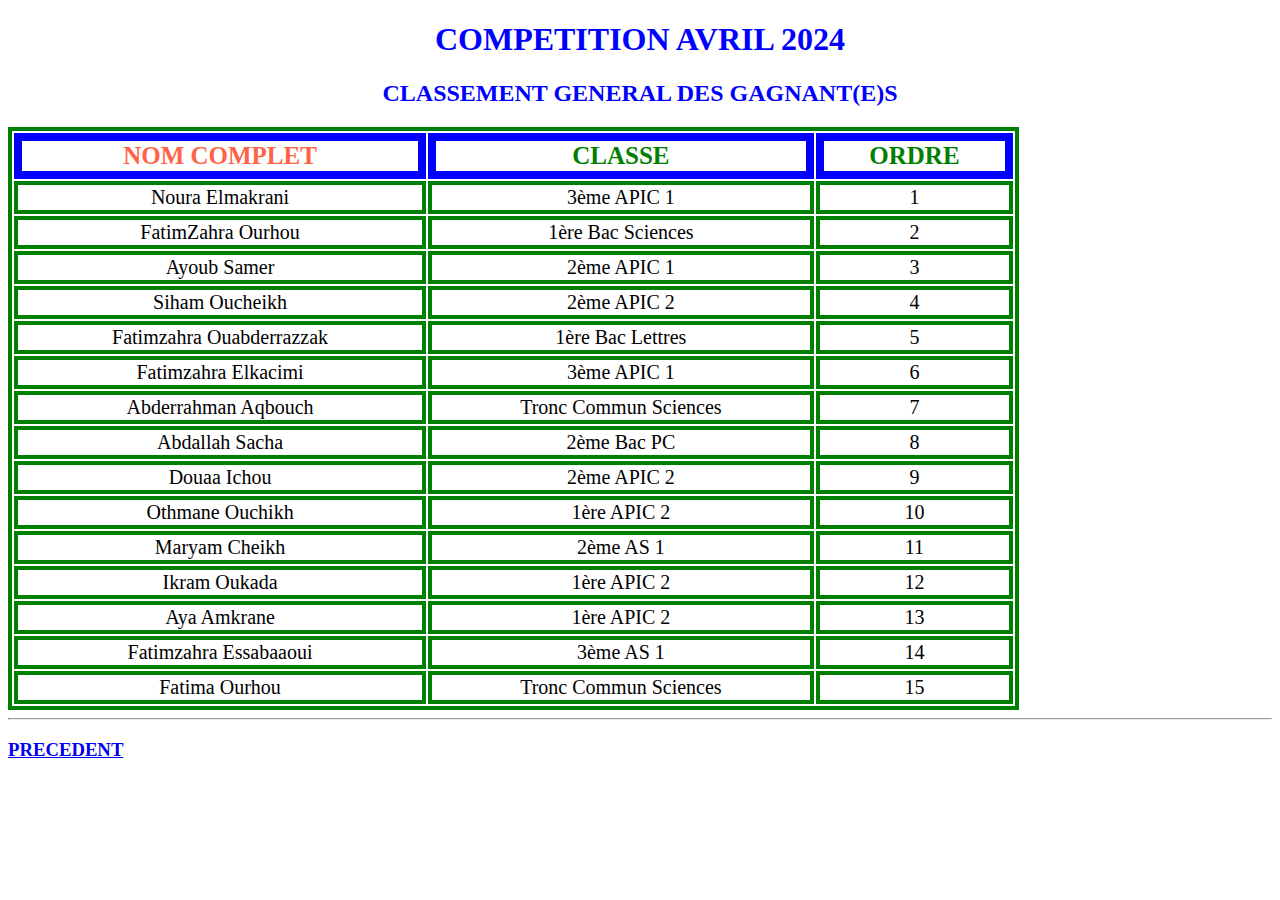
<file: vocadic.html>
<!DOCTYPE html>
<html>
<style>
h1 {
    text-align: center;
    color: blue;
}

h2 {
    text-align: center;
    color: blue;
}
table, th, td {
  border:4px solid green;
  text-align: center;
}

th {
    color: green;
    border:8px solid blue;
    font-size: 25px;
}

td {
    font-size: 20px;;
}

.titre {
    color: tomato;
    font-size: 25px;
    font-weight: bolder;
}
</style>
<body>
<h1>COMPETITION AVRIL 2024</h1>
<h2>CLASSEMENT GENERAL DES GAGNANT(E)S</h2>

<table style="width:80%">
  <tr>
    <th class="titre">NOM COMPLET</th>
    <th>CLASSE</th>
    <th>ORDRE</th>
  </tr>
  <tr>
    <td>Noura Elmakrani</td>
    <td>3ème APIC 1</td>
    <td>1</td>
  </tr>
  <tr>
    <td>FatimZahra Ourhou</td>
    <td>1ère Bac Sciences</td>
    <td>2</td>
  </tr>
  <tr>
    <td>Ayoub Samer</td>
    <td>2ème APIC 1</td>
    <td>3</td>
  </tr>
  <tr>
    <td>Siham Oucheikh</td>
    <td>2ème APIC 2</td>
    <td>4</td>
  </tr>
  <tr>
    <td>Fatimzahra Ouabderrazzak</td>
    <td>1ère Bac Lettres</td>
    <td>5</td>
  </tr>
  <tr>
    <td>Fatimzahra Elkacimi</td>
    <td>3ème APIC 1</td>
    <td>6</td>
  </tr>
  <tr>
    <td>Abderrahman Aqbouch</td>
    <td>Tronc Commun Sciences</td>
    <td>7</td>
  </tr>
  <tr>
    <td>Abdallah Sacha</td>
    <td>2ème Bac PC</td>
    <td>8</td>
  </tr>
  <tr>
    <td>Douaa Ichou</td>
    <td>2ème APIC 2</td>
    <td>9</td>
  </tr>
  <tr>
    <td>Othmane Ouchikh</td>
    <td>1ère APIC 2</td>
    <td>10</td>
  </tr>
  <tr>
    <td>Maryam Cheikh</td>
    <td>2ème AS 1</td>
    <td>11</td>
  </tr>
  <tr>
    <td>Ikram Oukada</td>
    <td>1ère APIC 2</td>
    <td>12</td>
  </tr>
  <tr>
    <td>Aya Amkrane</td>
    <td>1ère APIC 2</td>
    <td>13</td>
  </tr>
  <tr>
    <td>Fatimzahra Essabaaoui</td>
    <td>3ème AS 1</td>
    <td>14</td>
  </tr>
  <tr>
    <td>Fatima Ourhou</td>
    <td>Tronc Commun Sciences</td>
    <td>15</td>
  </tr>
</table>

<hr>
<a href="index.html"><h3>PRECEDENT</h3></a>

</body>
</html>
</file>
<file: styles.css>
* {
    box-sizing: border-box;
  }
  
  body {
    font-family:Times Roman;
    padding: 10px;
    background:greenyellow;
  }

  
  .button {
    background-color: pink;
    border: none;
    color: green;
    padding: 20px 34px;
    text-align: center;
    text-decoration: none;
    display: inline-block;
    font-size: 20px;
    margin: 4px 2px;
    cursor:alias;
  }
  
  /* Header/Blog Title */
  .header {
    padding: 30px;
    text-align: center;
    background: #ff1493;
  }
  h1 {
    text-align: center;
    color: rgb(227, 16, 111);
  }
  h2 {
    text-align: center;
    color: tomato;
  }
  h3 {
    text-color:green;
    text-align: center;
  }


  .header h1 {
    font-size: 50px;
    text-align: center;
  }
  td {
      text-align:center;
  }
  /* Style the top navigation bar */
  .topnav {
    overflow: hidden;
    background-color: blue;
  }
  
  /* Style the topnav links */
  .topnav a {
    float: left;
    display: block;
    color:yellow;
    text-align: center;
    padding: 14px 10px;
    text-decoration: none;
  }
  
  /* Change color on hover */
  .topnav a:hover {
    background-color: #ddd;
    color: tomato;
  }
  
  /* Create two unequal columns that floats next to each other */
  /* Left column */
  .leftcolumn {
    float: left;
    width: 75%;
  }
  
  /* Right column */
  .rightcolumn {
    float: left;
    width: 25%;
    background-color: green;
    padding-left: 20px;
  }
  
  /* Fake image */
  .fakeimg {
    background-color: white;
    width: 50%;
    padding: 20px;
  }
  
  /* Add a card effect for articles */
  .card {
    background-color: pink;
    padding: 40px;
    margin-top: 20px;
  }
  
  /* Clear floats after the columns */
  .row:after {
    content: "";
    display: table;
    clear: both;
  }
  
  /* Footer */
  .footer {
    padding: 5px;
    text-align: center;
    background: #00ffff;
    margin-top: 10px;
  }
  
  /* Responsive layout - when the screen is less than 800px wide, make the two columns stack on top of each other instead of next to each other */
  @media screen and (max-width: 800px) {
    .leftcolumn, .rightcolumn {
      width: 100%;
      padding: 0;
    }
  }
  
  /* Responsive layout - when the screen is less than 400px wide, make the navigation links stack on top of each other instead of next to each other */
  @media screen and (max-width: 400px) {
    .topnav a {
      float: none;
      width: 100%;
    }
  }
</file>
